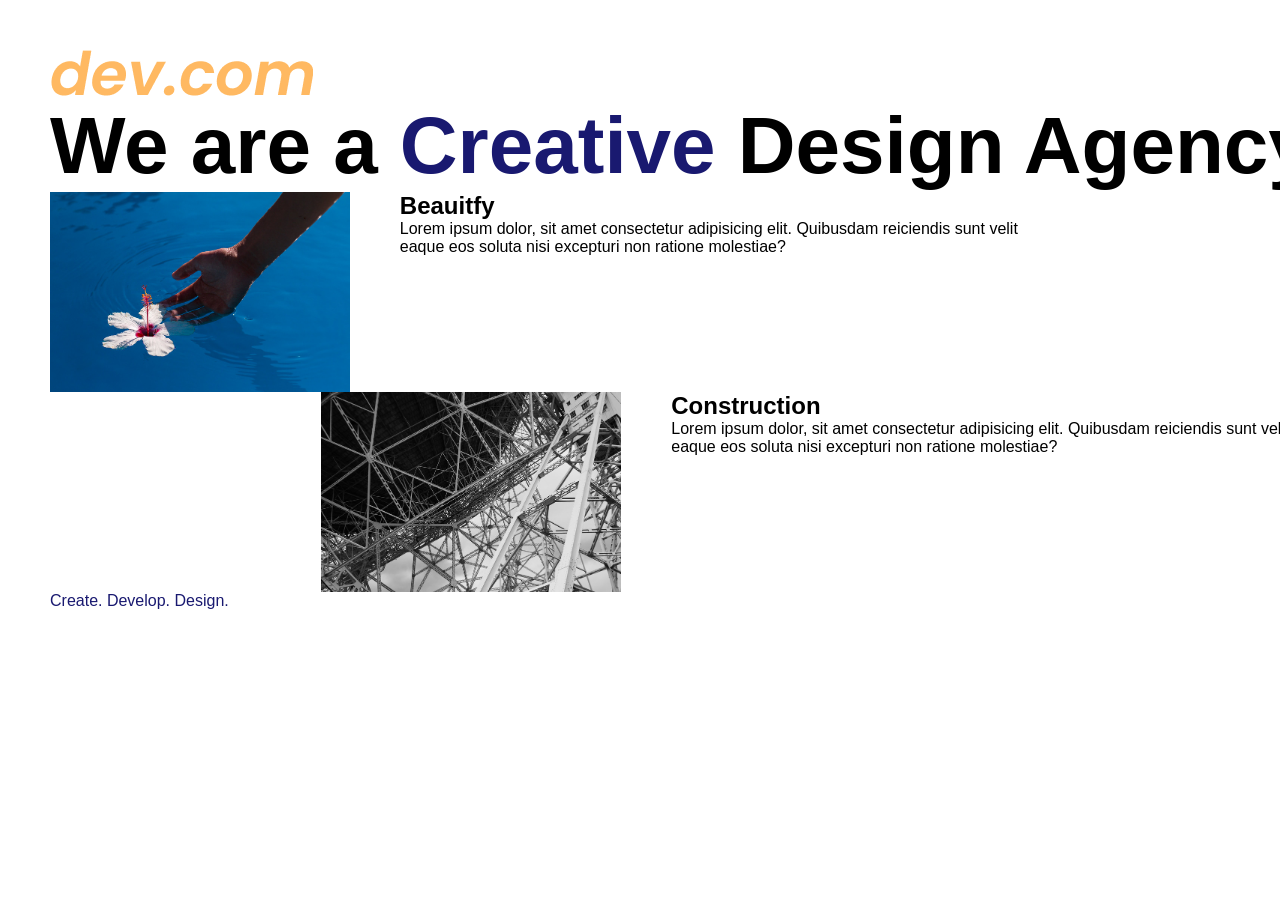
<file: class1/index.html>
<!DOCTYPE html>
<html lang="en">
<head>
    <meta charset="UTF-8">
    <meta name="viewport" content="width=device-width, initial-scale=1.0">
    <title>Agency</title>
    <link rel="stylesheet" href="style.css">
</head>
<body>
    <div class="main">
        <img class="title-logo" src="/class1/images/logo.png" alt="">
        <h1>We are a <span class="creative">Creative </span>Design Agency</h1>
        <div class="left-card">
            <img class="card-img" src="/class1/images/beautiful.jpg" alt="">
            <h2 class="card-ttle">Beauitfy</h2>
            <p class="card-p">Lorem ipsum dolor, sit amet consectetur adipisicing elit. Quibusdam reiciendis sunt velit eaque eos soluta nisi excepturi non ratione molestiae?</p>
        </div>
        <div class="right-card">
            <img class="card-img" src="/class1/images/construction.jpg" alt="">
            <h2 class="card-ttle">Construction</h2>
            <p class="card-p">Lorem ipsum dolor, sit amet consectetur adipisicing elit. Quibusdam reiciendis sunt velit eaque eos soluta nisi excepturi non ratione molestiae?</p>
        </div>
    </div>
    <footer>
        <p>Create. Develop. Design.</p>
    </footer>
</body>
</html>
</file>
<file: class1/style.css>
*{
    margin: 0;
    padding: 0;
    box-sizing: border-box;
    font-family: 'Poppins',sans-serif;
}
body{
    height: 100%;
    width: 100%;
    display: flex;
    flex-direction: column;
    margin: 50px 50px 0 50px;
    max-height: 95vh;
}
.main{
    width: 100%;
}
h1{
    font-size: 5rem;
}
.creative {
    color: midnightblue;
  }
footer{
    align-items: right;
    color: midnightblue;
}
.card-img{
    height: 200px;
    float: left;
    margin-right: 50px;
}
.left-card .right-card{
    width: 45%;
  }
.left-card{
    float: left;
}
.right-card{
    float: right;
}
@media (max-width: 530px) {
    .title-img {
      width: 100px;
    }
  
    h1 {
      font-size: 3.5rem;
      text-align: center;
    }
  
    .left-card .right-card {
      width: 100%;
      display: block;
      margin-bottom: 30px;
      text-align: justify;
    }
  
    .card-img {
      margin-bottom: 10px;
      width: 100%;
      display: inline;
      object-fit: cover;
    }
  }
</file>
